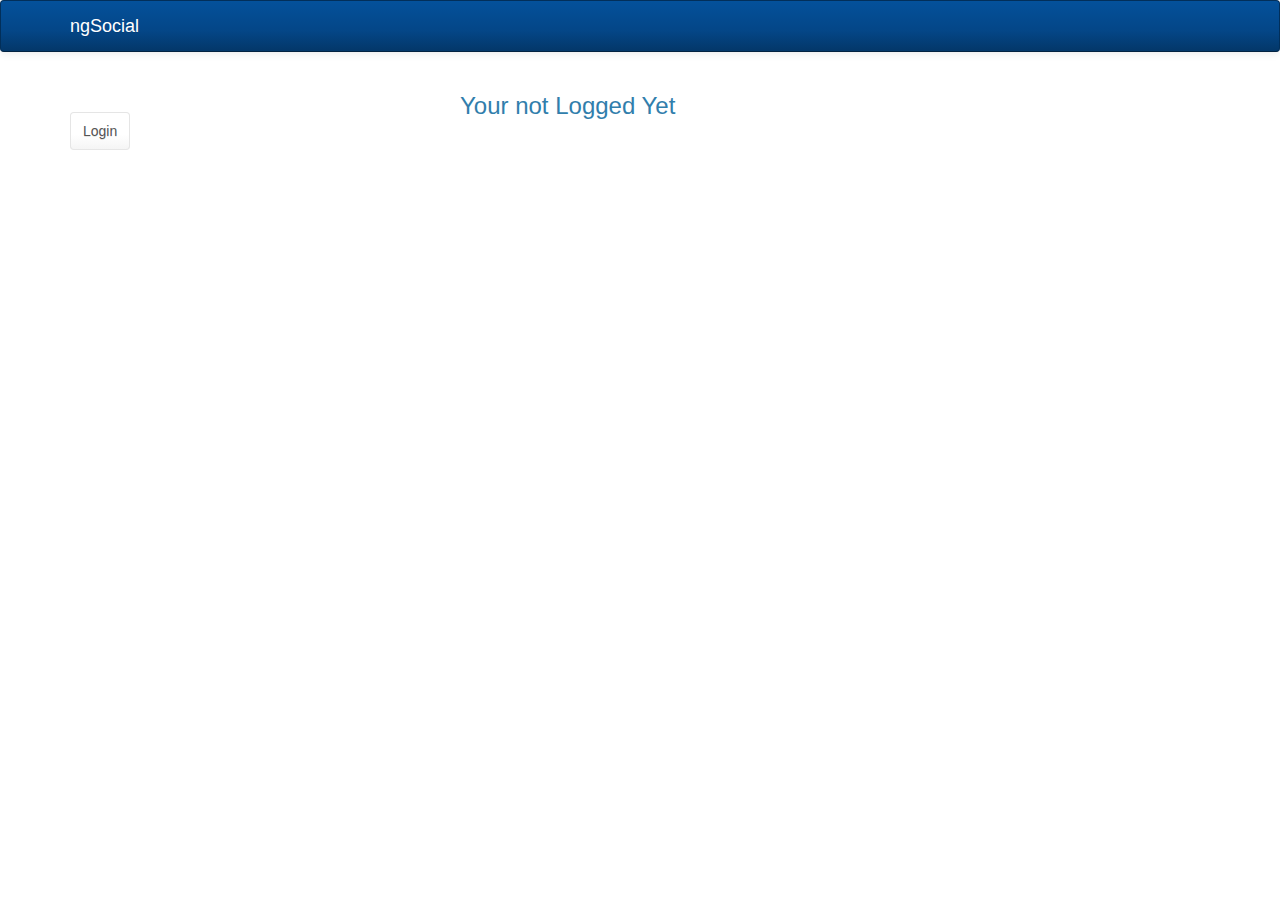
<file: index.html>
<!DOCTYPE html>
<!--[if lt IE 7]>      <html lang="en" ng-app="ngSocial" class="no-js lt-ie9 lt-ie8 lt-ie7"> <![endif]-->
<!--[if IE 7]>         <html lang="en" ng-app="ngSocial" class="no-js lt-ie9 lt-ie8"> <![endif]-->
<!--[if IE 8]>         <html lang="en" ng-app="ngSocial" class="no-js lt-ie9"> <![endif]-->
<!--[if gt IE 8]><!--> <html lang="en" ng-app="ngSocial" class="no-js"> <!--<![endif]-->
<head>
  <meta charset="utf-8">
  <meta http-equiv="X-UA-Compatible" content="IE=edge">
  <title>My AngularJS App</title>
  <meta name="description" content="">
  <meta name="viewport" content="width=device-width, initial-scale=1">
  <link rel="stylesheet" href="bower_components/bootstrap/dist/css/bootstrap.min.css">
</head>
<body>
    <!-- Fixed navbar -->
    <nav class="navbar navbar-inverse">
      <div class="container">
        <div class="navbar-header">
          <button type="button" class="navbar-toggle collapsed" data-toggle="collapse" data-target="#navbar" aria-expanded="false" aria-controls="navbar">
            <span class="sr-only">Toggle navigation</span>
            <span class="icon-bar"></span>
            <span class="icon-bar"></span>
            <span class="icon-bar"></span>
          </button>
          <a class="navbar-brand" href="#">ngSocial</a>
        </div>
        
      </div>
    </nav>

  <!--[if lt IE 7]>
      <p class="browsehappy">You are using an <strong>outdated</strong> browser. Please <a href="http://browsehappy.com/">upgrade your browser</a> to improve your experience.</p>
  <![endif]-->
  <div class="container">
    <div ng-view></div>
    
  </div>





  

  <!-- In production use:
  <script src="//ajax.googleapis.com/ajax/libs/angularjs/x.x.x/angular.min.js"></script>
  -->
   <script src="bower_components/jquery/dist/jquery.js"></script>
  <script src="bower_components/bootstrap/dist/js/bootstrap.min.js"></script>
  <script src="bower_components/angular/angular.js"></script>
  <script src="bower_components/angular-route/angular-route.js"></script>
  <script src="bower_components/ng-facebook/ngFacebook.js"></script>
  <script src="app.js"></script>
  <script src="facebook/facebook.js"></script>
  </body>
</html>
</file>
